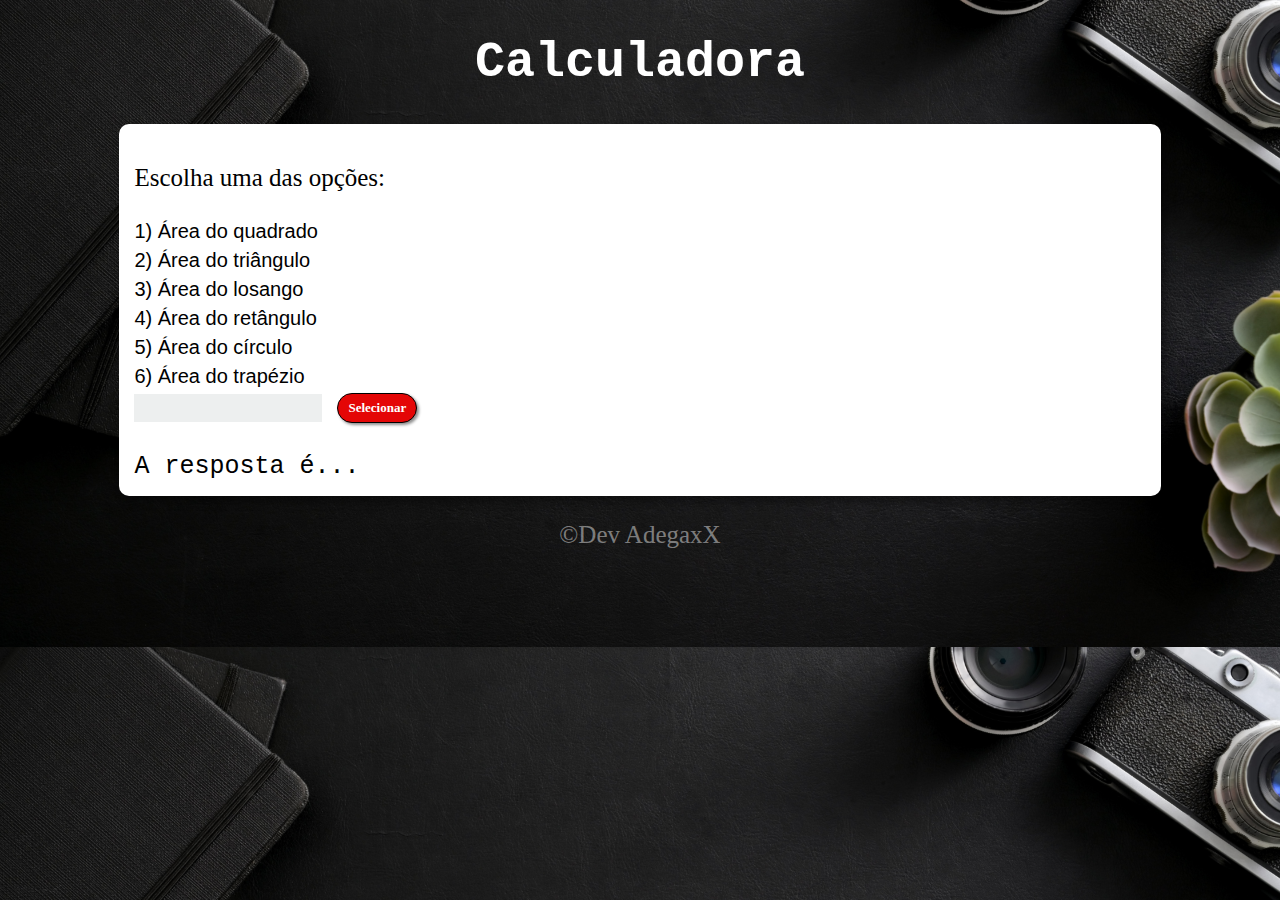
<file: index.html>
<!DOCTYPE html>
<html lang="pt-br">
<head>
    <meta charset="UTF-8">
    <meta http-equiv="X-UA-Compatible" content="IE=edge">
    <meta name="viewport" content="width=device-width, initial-scale=1.0">
    <link rel="shortcut icon" href="calculator.png" type="image/x-icon">
    <title>Calculadora de áreas</title>
    <link rel="stylesheet" href="estilo01.css">
</head>
<body>
    
    <header>
        <h1>Calculadora</h1>
    </header>

    <section>
        
        <div id="entrada">
        <p> Escolha uma das opções:</p>
        <p2>1) Área do quadrado<br>
            2) Área do triângulo<br>
            3) Área do losango<br>
            4) Área do retângulo<br>
            5) Área do círculo<br>
            6) Área do trapézio<br>
        </p2>
            <input class="cx" type="number" name="sele" id="sele">
            <input class="bt" type="button" value="Selecionar" onclick="escolher()">

        </div>
        
        <br><div id="res">
            A resposta é...

        </div>

    </section>

    <footer>
        <p>&copy;Dev AdegaxX</p>


    </footer>

    <script src="javascript01.js"></script>

</body>
</html>
</file>
<file: estilo01.css>
body {
    background: black;
    font-family: 'Courier New', Courier, monospace;
    font-size: 25px;
    background-image: url(background1.png);
    background-position: center;
    background-size: cover;
}

p {
    font:normal 25px Verdana;
    
}

p2 {
    font: normal 20px Arial;
}

.cx {
    border:0px solid rgb(252, 252, 252);
    margin: 0px;
    display: inline-block;
    padding:6px 10px;
    font-size:13px;
    text-decoration: none;
    font-weight: bold;
    background-color: rgba(220, 224, 224, 0.5);
    
}

.bt {
    border:1px solid #000000;
    border-radius: 25px;
    display:inline-block;
    cursor:pointer;
    font-family:Verdana;
    font-weight:bold;
    font-size:13px;
    padding:6px 10px;
    text-decoration:none;
    box-shadow: 2px 2px 3px rgba(0, 0, 0, 0.445);
    color:white;
    background-color: rgb(228, 6, 6);
    }

header {
    color: white;
    text-align: center;
}

input {
    font-family: Cambria, Cochin, Georgia, Times, 'Times New Roman', serif;

}

section {
    background: white;
    border-radius: 10px;
    padding: 15px;
    width: 80%;
    margin: auto;
    box-shadow: 5px 5px 10px rgba(0, 0, 0, 0.404);
    margin-bottom: 20px;
}

footer {
    color: rgba(255, 255, 255, 0.459);
    text-align: center;
    font-style: italic;
}
</file>
